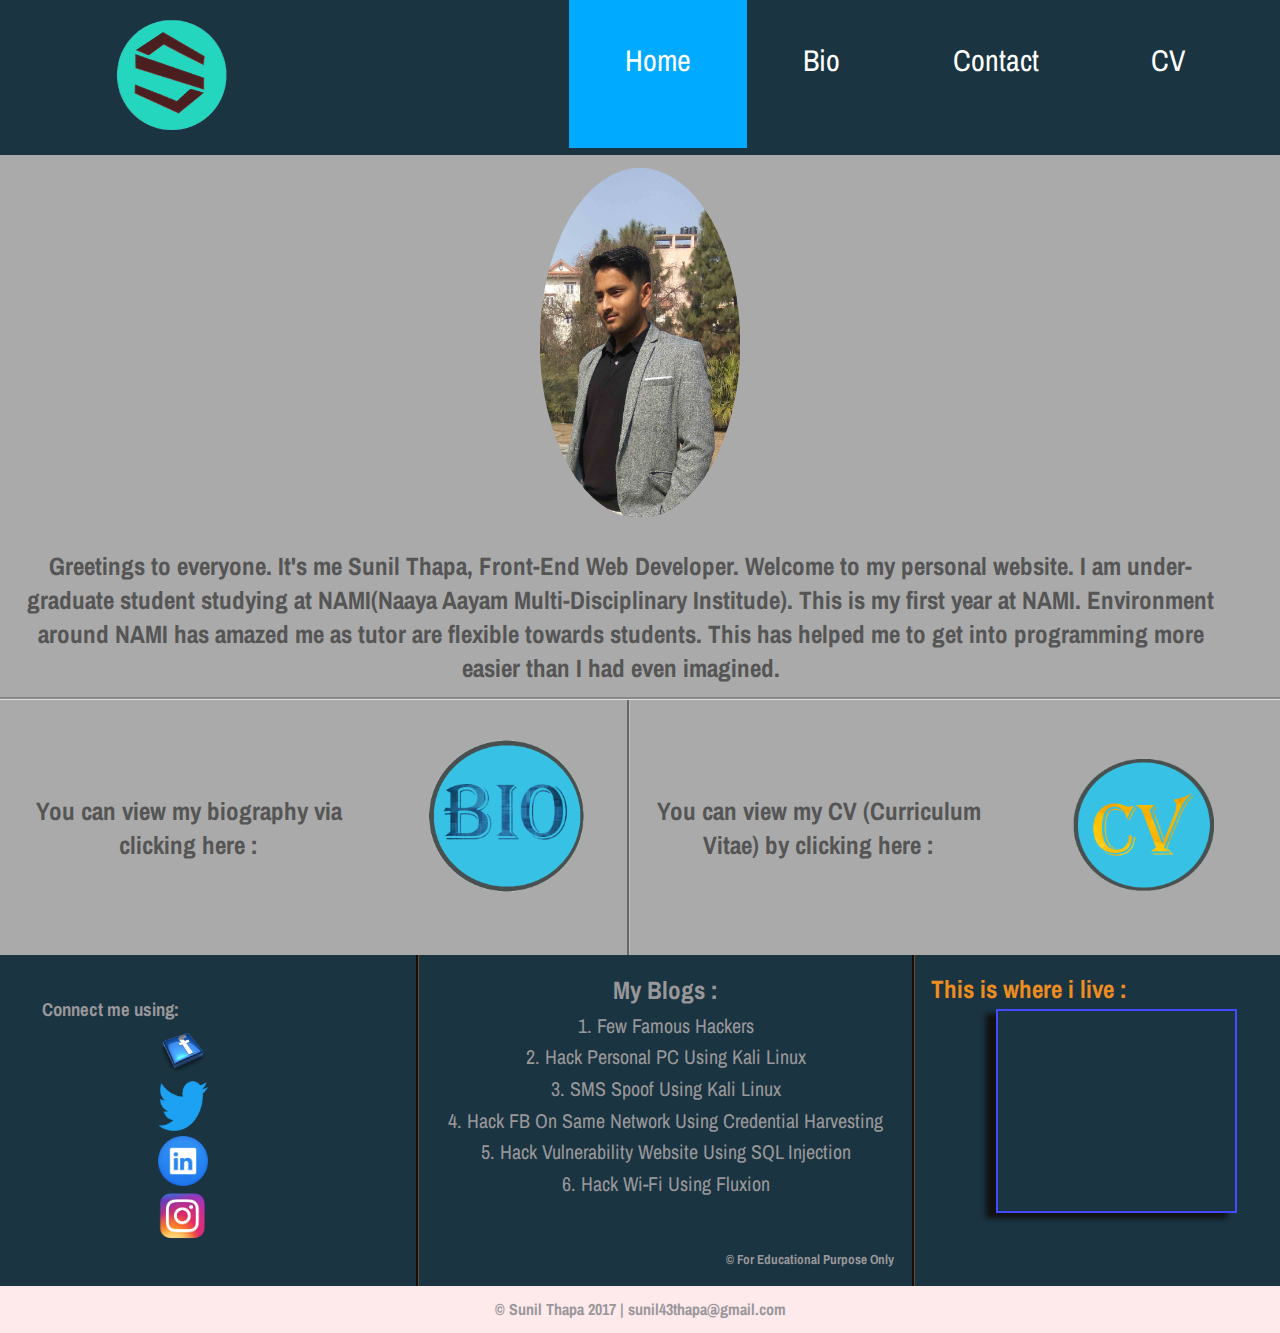
<file: index.html>
<!--
	NAME : SUNIL THAPA
	UN ID : 17421492
-->
<!DOCTYPE html>
<html>
	<head>
		<title>Home</title>
		<link rel="stylesheet" type="text/css" href="css/index.css">
		<link href="https://fonts.googleapis.com/css?family=Archivo+Narrow" rel="stylesheet">
		<meta charset="utf-8">
	</head>
	<body>
		<header>
		<!--This is header section i.e; it deals with 
		navigation that includes home, bio, contact, CV-->
			<div class="top_bar">
				<div class="logo">
					<img src="images/logo1.gif" alt="My logo" title="My Logo">
				</div>
				<!--This is navigation  bar-->
				<div class="navigation">
					<ul>
						<li><a href="cv.html">CV</a></li>
						<li><a href="contact.html">Contact</a></li>
						<li><a href="bio.html">Bio</a></li>
						<li id="onlink"><a href="index.html">Home</a></li>
					</ul>
				</div>
			</div>
		</header>
		<section>
			<div class="me">
			<!--This is my photo-->
				<img src="images/me.jpg" alt="My Image" title="Sunil Thapa">
				<p>Greetings to everyone. It's me Sunil Thapa, Front-End Web Developer. Welcome to my personal website. I am under-graduate student studying at NAMI(Naaya Aayam Multi-Disciplinary Institude). This is my first year at NAMI. Environment around NAMI has amazed me as tutor are flexible towards students. This has helped me to get into programming more easier than I had even imagined.</p>
			</div>
			<div class="linking">
				<div class="biolink">
					<!--This links to biography page-->
					<p>You can view my biography via clicking here : </p>
					<a href="bio.html" target="_blank"><img src="images/bio.gif" alt="Image that links to bio.html" title="BIO"></a>
				</div>
				<div class="cvlink">
					<!--This links to CV page-->
					<p>You can view my  CV (Curriculum Vitae) by clicking here : </p>
					<a href="cv.html" target="_blank"><img src="images/cv.gif"  alt="Image that links to cv.html" title="CV"></a>
				</div>
			</div>
		</section>
		<footer>
			<div class="social_media">
				<!-- Here you can connect me on social media-->
				<h3>Connect me using:</h3>
				<div class="media">
					<a href="https://www.facebook.com/sunil.thapa.18041" id="facebook"><img src="images/fb.jpg" alt="Facebook" title="FACEBOOK"></a>
					<a href="https://www.linkedin.com/in/sunil-thapa-940877134/" id="twitter"><img src="images/twitter.jpg" alt="Twitter" title="TWITTER"></a>
					<a href="https://twitter.com/sunil_th11" id="linkedin"><img src="images/linkedin.jpg"  alt="Linkedin" title="LINKEDIN"></a>
					<a href="https://www.instagram.com/sunil_thapa987/" id="instagram"><img src="images/instagram.jpg" alt="Instagram" title="INSTAGRAM"></a>
				</div>
			</div>
			<div class="news">
				<h3>My Blogs : </h3>
				<ul>
					<li><a href="http://sunil01thapa.blogspot.com/2016/12/hackers.html">1. Few Famous Hackers</a></li>
					<li><a href="http://sunil01thapa.blogspot.com/2016/12/hack-personal-computerpc-hey-guys.html">2. Hack Personal PC Using Kali Linux</a></li>
					<li><a href="http://sunil01thapa.blogspot.com/2016/12/sms-spoof.html">3. SMS Spoof Using Kali Linux </a></li>
					<li><a href="http://sunil01thapa.blogspot.com/2016/12/hack-fb.html">4. Hack FB On Same Network Using Credential Harvesting</a></li>
					<li><a href="http://sunil01thapa.blogspot.com/2016/12/hack-website.html">5. Hack Vulnerability Website Using SQL Injection</a></li>
					<li><a href="http://sunil01thapa.blogspot.com/2016/12/hack-wifi-password-using-kali-linux.html">6. Hack Wi-Fi Using Fluxion</a></li>
				</ul><br><br>
				<h5>&copy; For Educational Purpose Only</h5>
			</div>
			<div class="map">
				<p>This is where i live :  </p>
				<!--This is not exact my location but its nearby for privacy security-->
				<iframe src="https://www.google.com/maps/embed?pb=!1m18!1m12!1m3!1d3531.8979703325895!2d85.30655451561495!3d27.720436332786633!2m3!1f0!2f0!3f0!3m2!1i1024!2i768!4f13.1!3m3!1m2!1s0x39eb18e5b0f1bb1d%3A0x15c3a4748d84b5a5!2zMjfCsDQzJzEzLjgiTiA4NcKwMTgnMTkuMiJF!5e0!3m2!1sen!2s!4v1488546893385">	
				</iframe>
				<!-- Copyright section -->
			</div>
		</footer>
		<div class="copyright">
			<h4>&copy; Sunil Thapa 2017 | sunil43thapa@gmail.com</h4>
		</div>
	</body>
</html>
</file>
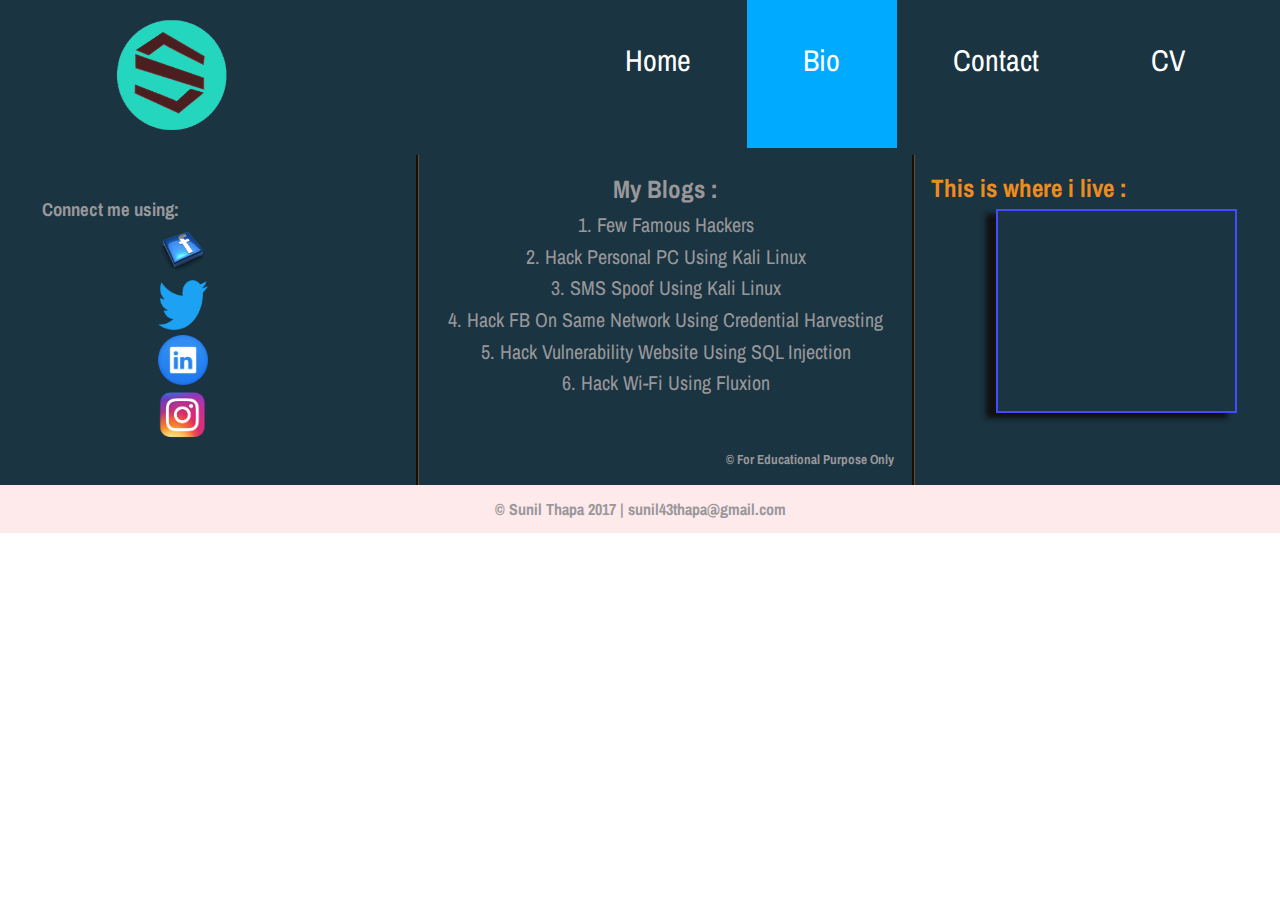
<file: bio.html>
<!--
	NAME : SUNIL THAPA
	UN ID : 17421492
-->
<!DOCTYPE html>
<html>
	<head>
		<title>Bio</title>
		<link rel="stylesheet" type="text/css" href="css/index.css">
		<link href="https://fonts.googleapis.com/css?family=Archivo+Narrow" rel="stylesheet">
		<meta charset="utf-8">
	</head>
	<body>
		<header>
		<!--This is header section i.e; it deals with 
		navigation that includes home, bio, contact, CV-->
			<div class="top_bar">
				<div class="logo">
					<img src="images/logo1.gif" alt="My Logo" title="My Logo">
				</div>
				<!--This is navigation  bar-->
				<div class="navigation">
					<ul>
						<li><a href="cv.html">CV</a></li>
						<li><a href="contact.html">Contact</a></li>
						<li id="onlink"><a href="bio.html">Bio</a></li>
						<li><a href="index.html">Home</a></li>
					</ul>
				</div>
			</div>
		</header>
		<section>
			
		</section>
		<footer>
			<div class="social_media">
				<!-- Here you can connect me on social media-->
				<h3>Connect me using:</h3>
				<div class="media">
					<a href="https://www.facebook.com/sunil.thapa.18041" id="facebook"><img src="images/fb.jpg" alt="Facebook" title="FACEBOOK"></a>
					<a href="https://www.linkedin.com/in/sunil-thapa-940877134/" id="twitter"><img src="images/twitter.jpg" alt="Twitter" title="TWITTER"></a>
					<a href="https://twitter.com/sunil_th11" id="linkedin"><img src="images/linkedin.jpg"  alt="Linkedin" title="LINKEDIN"></a>
					<a href="https://www.instagram.com/sunil_thapa987/" id="instagram"><img src="images/instagram.jpg" alt="Instagram" title="INSTAGRAM"></a>
				</div>
			</div>
			<div class="news">
				<h3>My Blogs : </h3>
				<ul>
					<li><a href="http://sunil01thapa.blogspot.com/2016/12/hackers.html">1. Few Famous Hackers</a></li>
					<li><a href="http://sunil01thapa.blogspot.com/2016/12/hack-personal-computerpc-hey-guys.html">2. Hack Personal PC Using Kali Linux</a></li>
					<li><a href="http://sunil01thapa.blogspot.com/2016/12/sms-spoof.html">3. SMS Spoof Using Kali Linux </a></li>
					<li><a href="http://sunil01thapa.blogspot.com/2016/12/hack-fb.html">4. Hack FB On Same Network Using Credential Harvesting</a></li>
					<li><a href="http://sunil01thapa.blogspot.com/2016/12/hack-website.html">5. Hack Vulnerability Website Using SQL Injection</a></li>
					<li><a href="http://sunil01thapa.blogspot.com/2016/12/hack-wifi-password-using-kali-linux.html">6. Hack Wi-Fi Using Fluxion</a></li>
				</ul><br><br>
				<h5>&copy; For Educational Purpose Only</h5>
			</div>
			<div class="map">
				<p>This is where i live :  </p>
				<!--This is not exact my location but its nearby for privacy security-->
				<iframe src="https://www.google.com/maps/embed?pb=!1m18!1m12!1m3!1d3531.8979703325895!2d85.30655451561495!3d27.720436332786633!2m3!1f0!2f0!3f0!3m2!1i1024!2i768!4f13.1!3m3!1m2!1s0x39eb18e5b0f1bb1d%3A0x15c3a4748d84b5a5!2zMjfCsDQzJzEzLjgiTiA4NcKwMTgnMTkuMiJF!5e0!3m2!1sen!2s!4v1488546893385">	
				</iframe>
				<!-- Copyright section -->
			</div>
		</footer>
		<div class="copyright">
			<h4>&copy; Sunil Thapa 2017 | sunil43thapa@gmail.com</h4>
		</div>
	</body>
</html>
</file>
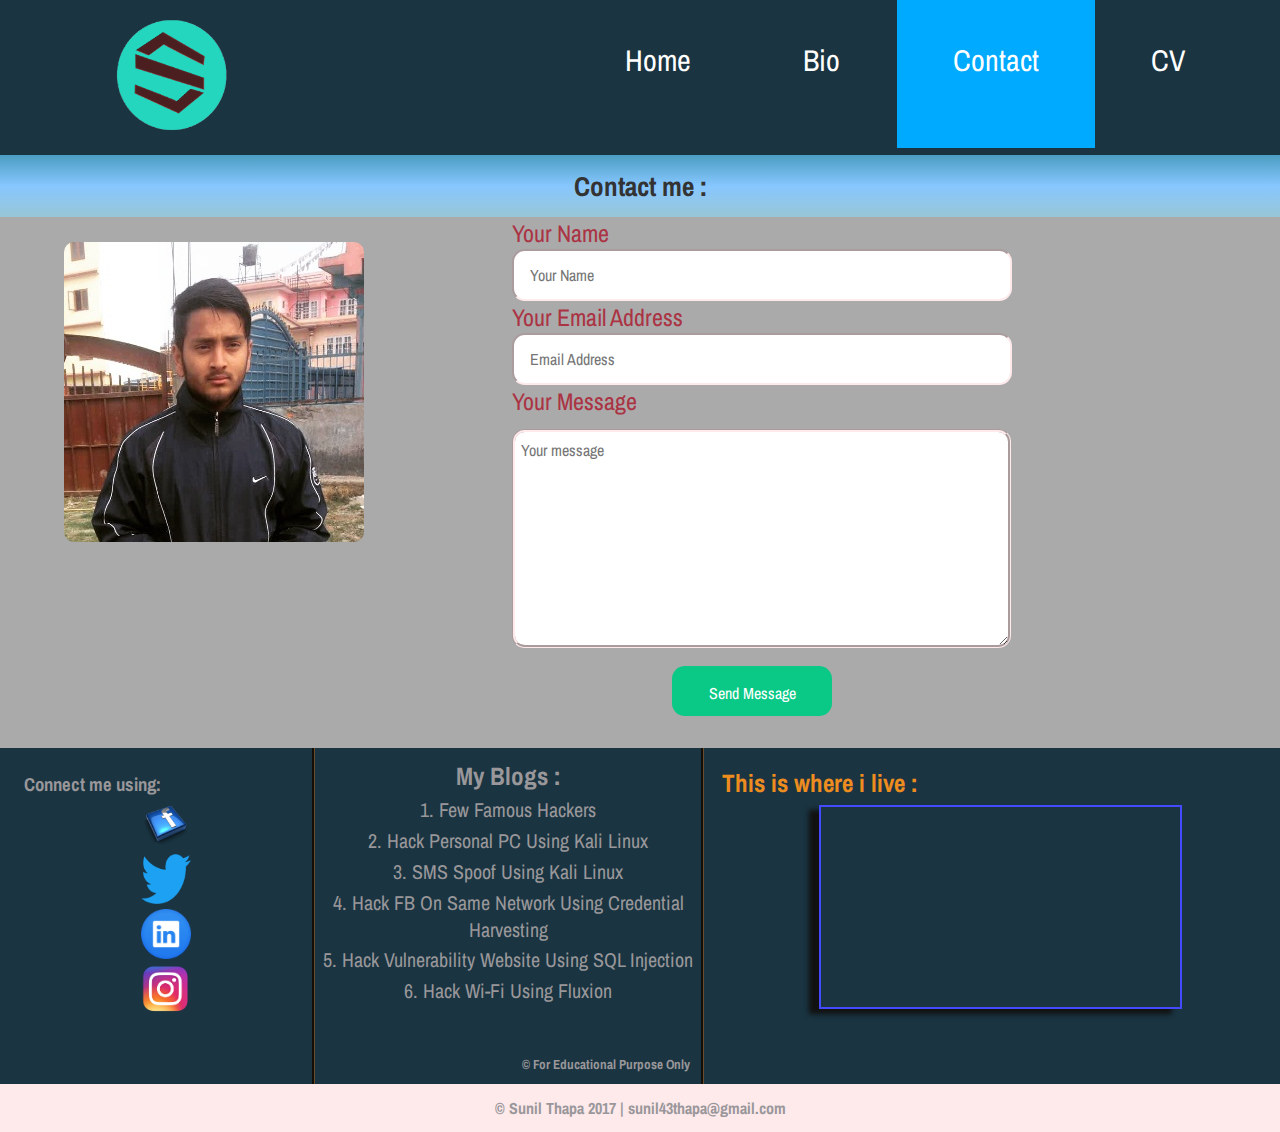
<file: contact.html>
<!--
	NAME : SUNIL THAPA
	UN ID : 17421492
-->
<!DOCTYPE html>
<html>
	<head>
		<title>Contact</title>
		<link rel="stylesheet" type="text/css" href="css/index.css">
		<link href="https://fonts.googleapis.com/css?family=Archivo+Narrow" rel="stylesheet">
		<meta charset="utf-8">
		<meta name="viewport" content="width=device-width">

	</head>
	<body>
		<header>
		<!--This is header section i.e; it deals with 
		navigation that includes home, bio, contact, CV-->
			<div class="top_bar">
				<div class="logo">
					<img src="images/logo1.gif" alt="My logo" title="My Logo">
				</div>
				<!--This is navigation  bar-->
				<div class="navigation">
					<ul>
						<li><a href="cv.html">CV</a></li>
						<li id="onlink"><a href="contact.html">Contact</a></li>
						<li><a href="bio.html">Bio</a></li>
						<li><a href="index.html">Home</a></li>
					</ul>
				</div>
			</div>
		</header>
		<section>
		<h1 id="contactme">Contact me :</h1> 
		<div class="section_contact">
			<div class="me3">
				<img src="images/me3.jpg" alt="Sunil Thapa" title="My Photo">
			</div>
			<div class="form">
				<form method="post" action="">
					<label>Your Name</label><br>
					<input type="text" placeholder="Your Name"><br>
					<label>Your Email Address</label><br>
					<input type="text" placeholder="Email Address"><br>
					<label>Your Message</label><br>
					<textarea id="subject" name="subject" placeholder="Your message"></textarea><br>
					<input type="submit" value="Send Message" id="submit">
				</form>
			</div>
		</div>
		</section>
		<footer>
			<div class="footer">
				<div class="social_media">
					<!-- Here you can connect me on social media-->
					<h3>Connect me using:</h3>
					<div class="media">
						<a href="https://www.facebook.com/sunil.thapa.18041" id="facebook"><img src="images/fb.jpg" alt="Facebook" title="FACEBOOK"></a>
						<a href="https://twitter.com/sunil_th11" id="twitter"><img src="images/twitter.jpg" alt="Twitter" title="TWITTER"></a>
						<a href="https://www.linkedin.com/in/sunil-thapa-940877134/" id="linkedin"><img src="images/linkedin.jpg"  alt="Linkedin" title="LINKEDIN"></a>
						<a href="https://www.instagram.com/sunil_thapa987/" id="instagram"><img src="images/instagram.jpg" alt="Instagram" title="INSTAGRAM"></a>
					</div>
				</div>
				<div class="news">
					<h3>My Blogs : </h3>
					<ul>
						<li><a href="http://sunil01thapa.blogspot.com/2016/12/hackers.html">1. Few Famous Hackers</a></li>
						<li><a href="http://sunil01thapa.blogspot.com/2016/12/hack-personal-computerpc-hey-guys.html">2. Hack Personal PC Using Kali Linux</a></li>
						<li><a href="http://sunil01thapa.blogspot.com/2016/12/sms-spoof.html">3. SMS Spoof Using Kali Linux </a></li>
						<li><a href="http://sunil01thapa.blogspot.com/2016/12/hack-fb.html">4. Hack FB On Same Network Using Credential Harvesting</a></li>
						<li><a href="http://sunil01thapa.blogspot.com/2016/12/hack-website.html">5. Hack Vulnerability Website Using SQL Injection</a></li>
						<li><a href="http://sunil01thapa.blogspot.com/2016/12/hack-wifi-password-using-kali-linux.html">6. Hack Wi-Fi Using Fluxion</a></li>
					</ul><br><br>
					<h5>&copy; For Educational Purpose Only</h5>
				</div>
			</div>
			<div class="map">
				<p>This is where i live :  </p>
				<!--This is not exact my location but its nearby for privacy security-->
				<iframe src="https://www.google.com/maps/embed?pb=!1m18!1m12!1m3!1d3531.8979703325895!2d85.30655451561495!3d27.720436332786633!2m3!1f0!2f0!3f0!3m2!1i1024!2i768!4f13.1!3m3!1m2!1s0x39eb18e5b0f1bb1d%3A0x15c3a4748d84b5a5!2zMjfCsDQzJzEzLjgiTiA4NcKwMTgnMTkuMiJF!5e0!3m2!1sen!2s!4v1488546893385">	
				</iframe>
				<!-- Copyright section -->
			</div>
		</footer>
		<div class="copyright">
			<h4>&copy; Sunil Thapa 2017 | sunil43thapa@gmail.com</h4>
		</div>
	</body>
</html>
</file>
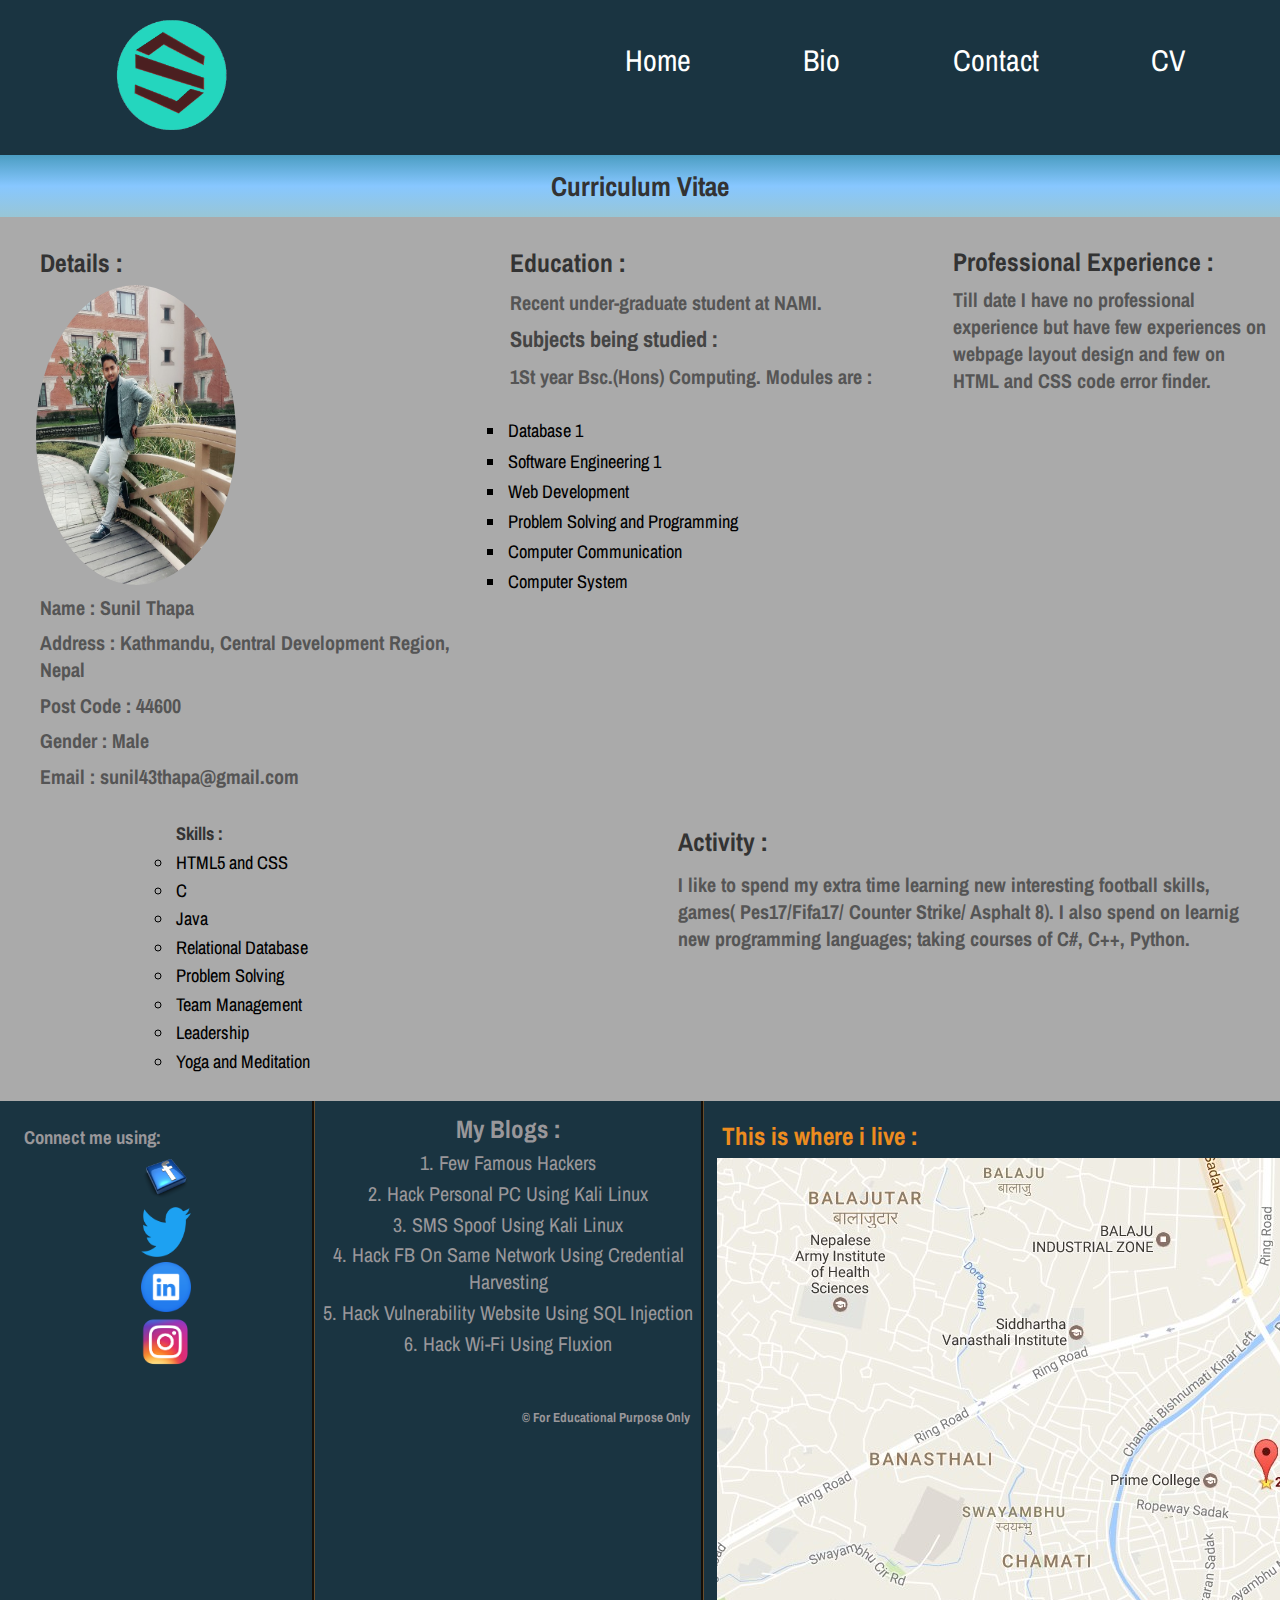
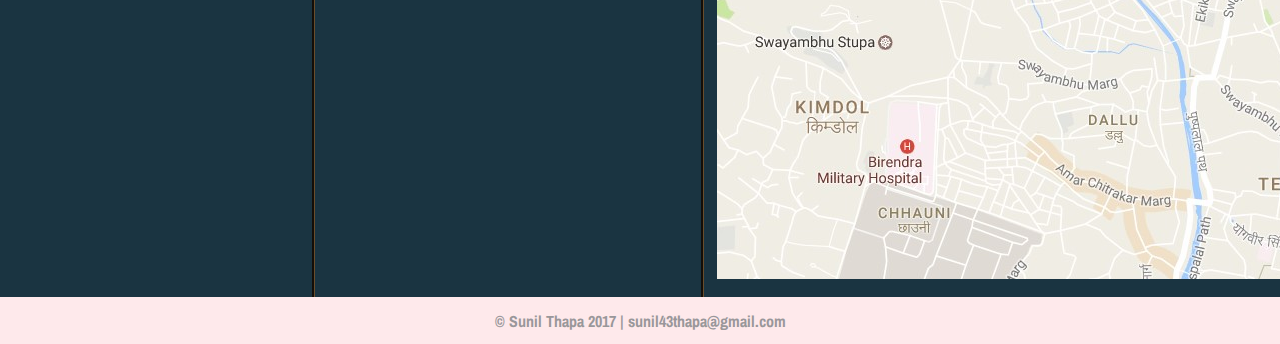
<file: cv.html>
<!--
	NAME : SUNIL THAPA
	UN ID : 17421492
-->
<!DOCTYPE html>
<html>
	<head>
		<title>Curriculum Vitae</title>
		<link rel="stylesheet" type="text/css" href="css/index.css">
		<link href="https://fonts.googleapis.com/css?family=Archivo+Narrow" rel="stylesheet">
		<meta charset="utf-8">
		<meta name="viewport" content="width=device-width">
	</head>
	<body>
		<header>
		<!--This is header section i.e; it deals with 
		navigation that includes home, bio, contact, CV-->
			<div class="top_bar">
				<div class="logo">
					<img src="images/logo1.gif" alt="My logo" title="My Logo">
				</div>
				<!--This is navigation  bar-->
				<div class="navigation">
					<ul>
						<li id="identifier"><a href="cv.html">CV</a></li>
						<li><a href="contact.html">Contact</a></li>
						<li><a href="bio.html">Bio</a></li>
						<li><a href="index.html">Home</a></li>
					</ul>
				</div>
			</div>
		</header>
		<section>
		<h1 id="cvitae">Curriculum Vitae</h1>
		<div class="section">
			<div class="section1">
				<div class="detail">
					<h3>Details :</h3>
					<a class="click" href="#toggle"><img src="images/me2.jpg" alt="My Photo" title="Sunil Thapa"></a>
					<!--PopUps image in enlarge form when clicked to me2.jpg image-->
					<div id="toggle" class="enlarge">
						<div class="toggle1">
							<a class="close" href="cv.html">&times;</a>
							<img src="images/me2.jpg" alt="My Photo" title="Sunil Thapa">
						</div>
					</div>
					<!--Not complete location information for privacy-->
					<p>Name : Sunil Thapa</p>
					<p>Address : Kathmandu, Central Development Region, Nepal</p>
					<p>Post Code : 44600</p>
					<p>Gender : Male</p>
					<p>Email : sunil43thapa@gmail.com</p>
				</div>
				<div class="education">
					<!--This section deals with my current education-->
					<h3>Education :</h3>
					<p>Recent under-graduate student at NAMI.</p>
					<h4>Subjects being studied :</h4>
					<p>1St year Bsc.(Hons) Computing. Modules are :</p><br>
						<ul>
							<li>Database 1</li>
							<li>Software Engineering 1</li>
							<li>Web Development</li>
							<li>Problem Solving and Programming</li>
							<li>Computer Communication</li>
							<li>Computer System</li>
						</ul>
				</div>
				<div class="professional_experience">
				<!--This is my experience-->
					<h3>Professional Experience :</h3>
					<p>Till date I have no  professional experience but have few experiences on webpage layout design and few on HTML and CSS code error finder.</p>
				</div>
			</div>	
			<div class="section2">
				<div class="skills">
				<!--This is what I have learnt and what I'm learning-->
					<h3>Skills :</h3>
					<ul>
						<li>HTML5 and CSS</li>
						<li>C</li>
						<li>Java</li>
						<li>Relational Database</li>
						<li>Problem Solving</li>
						<li>Team Management</li>
						<li>Leadership</li>
						<li>Yoga and Meditation</li>
					</ul>
				</div>
				<div class="activity">
				<!--This is activity section-->
					<h3>Activity :</h3>
					<p>I like to spend my extra time learning new interesting football skills, games( Pes17/Fifa17/ Counter Strike/ Asphalt 8). I also spend on learnig new programming languages; taking courses of C#, C++, Python.</p>
				</div>
			</div>
		</div>
		</section>
		<footer>
			<div class="footer">
				<div class="social_media">
					<!-- Here you can connect me on social media-->
					<h3>Connect me using:</h3>
					<div class="media">
						<a href="https://www.facebook.com/sunil.thapa.18041" id="facebook"><img src="images/fb.jpg" alt="Facebook" title="FACEBOOK"></a>
						<a href="https://twitter.com/sunil_th11" id="twitter"><img src="images/twitter.jpg" alt="Twitter" title="TWITTER"></a>
						<a href="https://www.linkedin.com/in/sunil-thapa-940877134/" id="linkedin"><img src="images/linkedin.jpg"  alt="Linkedin" title="LINKEDIN"></a>
						<a href="https://www.instagram.com/sunil_thapa987/" id="instagram"><img src="images/instagram.jpg" alt="Instagram" title="INSTAGRAM"></a>
					</div>
				</div>
				<div class="news">
					<h3>My Blogs : </h3>
					<ul>
						<li><a href="http://sunil01thapa.blogspot.com/2016/12/hackers.html">1. Few Famous Hackers</a></li>
						<li><a href="http://sunil01thapa.blogspot.com/2016/12/hack-personal-computerpc-hey-guys.html">2. Hack Personal PC Using Kali Linux</a></li>
						<li><a href="http://sunil01thapa.blogspot.com/2016/12/sms-spoof.html">3. SMS Spoof Using Kali Linux </a></li>
						<li><a href="http://sunil01thapa.blogspot.com/2016/12/hack-fb.html">4. Hack FB On Same Network Using Credential Harvesting</a></li>
						<li><a href="http://sunil01thapa.blogspot.com/2016/12/hack-website.html">5. Hack Vulnerability Website Using SQL Injection</a></li>
						<li><a href="http://sunil01thapa.blogspot.com/2016/12/hack-wifi-password-using-kali-linux.html">6. Hack Wi-Fi Using Fluxion</a></li>
					</ul><br><br>
					<h5 id="copy">&copy; For Educational Purpose Only</h5>
				</div>
			</div>
			<div class="map">
				<p>This is where i live :  </p>
				<!--This is not exact my location but its nearby for privacy security-->
				<img src="images/map.jpg" alt="My location" title="Home">
				<!-- Copyright section -->
			</div>
		</footer>
		<div class="copyright">
			<h4>&copy; Sunil Thapa 2017 | sunil43thapa@gmail.com</h4>
		</div>
	</body>
</html>
</file>
<file: css/index.css>
/*
	NAME = SUNIL THAPA
	UN ID =17421492
*/
/*This is common css for all four html file*/
*{
	margin: 0;
	padding: 0;
	font-family: 'Archivo Narrow', sans-serif;

}
h1,h2,h3,h4,h5,h6{
	padding: 1%;
	color: #99979A;
}
p{
	font-size: 1.5625em;
	font-weight: bold;
	color: #555;
}
body{
	width: 100%;
}
.top_bar{ 
	/*  This is for header part*/
	display: inline-flex;
	flex-direction: row;
	width: 100%;
	background: #1A3441;
}
.logo{
	/*This is just to look web page more attractive made by myself using photoshop cs6*/
	width: 50%;
	padding: 0;
}
.logo>img{
	width: 9.375em;
	padding-left: 15%;
	/*This is to animate my designed logo*/
	animation: sunil 3s linear infinite alternate;
}
@keyframes sunil{
	0%{
		transform: translateX(20%) rotateX(0deg);
	}
	25%{
		transform: translateX(40%) rotateX(90deg);
	}
	50%{
		transform: translateX(60%) rotateX(180deg);
	}
	75%{
		transform: translateX(80%) rotateX(270deg);
	}
	100%{
		transform: translateX(100%) rotateX(360deg);
	}
}
/*Now designing looks for navigations to look attractive and user-friendly*/
.navigation{
	width: 47%;
}
.navigation ul{
	display: flex;
	flex-direction: row-reverse;
}
.navigation ul li{
	list-style: none;
	height:9.275em;
}
.navigation ul li a{
	padding: 1.875em;
	padding-top: 7.733em;
	padding-bottom: 0;
	text-decoration: none;
	line-height: 4em;
	font-size: 1.875em;
	color: #fff;
}
/*This adds more function when cursor is hovered to navigations*/
.navigation  ul li:hover,
.navigation ul li a:hover
 {
	background-color: #D7937A;
	text-decoration: underline;
	color: #111;
	cursor: pointer;
	text-shadow: -0.1875em 0.1875em 0.3125em #393939;
}
.navigation ul li:hover{
	transform: translateY(0.3125em);
	transition: transform 0.6s ease;
	box-shadow: -0.25em -0.25em 0.25em #e9e9e9;
}
.navigation ul li#onlink{
	background: #0AF;
	color: #222;
}
.navigation ul li#onlink:hover, 
.navigation ul li#onlink a:hover{
	background: #D7D1AA;
}
section{
	width: 100%;
	background: #aaa;
}
footer{
	background: #1A3441;
	width: 100%;
	display: flex;
	flex-direction: row;
	margin: 0 auto;
}
.footer{
	width: 55%;
	display: inline-flex;
	flex-direction: row;
}
.social_media{
	width: 40%;
	padding: 3%;
	border-right: 0.1875em groove #684E2D;
}
/*THrough this section anyone can contact me in social medias like facebook, twitter, instagram, and so on*/
.media{
	margin-left: 6.25em;
	display: flex;
	flex-direction: column;
}
.media a{
	width: 3.75em;
}
.media img{
	width: 3.125em;
	height: 3.125em;
	padding-left: 1.25em;
}
/*Exapanding facebook logo when hovering over it*/
.media>#facebook:hover{
	transform: scale(1.5, 1.5);
	transition: transform 0.6s ease;
}
/*Rotating clockwise twitter logo when hovering over it*/
.media>#twitter:hover{
	transform: rotate(360deg);
	transition: transform 1.5s ease;
}
/*Rotating anti-clockwise linkedin logo when hovering over it*/
.media> #linkedin:hover{
	transform: rotate(-360deg);
	transition: transform 1.5s ease-in-out;
}
/*Bending intagram logo when hovering over it*/
.media> #instagram:hover{
	transform: skew(-30deg, 30deg);
	transition: transform 1s ease;
}
.news{
	width: 55%;
	padding: 1%;
	text-align: center;
	border-right: 0.1875em groove #684E2D;
}
.news h3{
	font-size: 1.5625em;
}
.news h5{
	text-align: right;
}
.news ul li{
	list-style: none;
	margin-bottom: 1%;
}
.news ul li a{
	text-decoration: none;
	color: #99979A;
	font-size: 1.25em;
}
.news ul li a:hover{
	font-size: 1.4375em;
	text-shadow: 0.3125em 0.3125em 0.3125em red;
	text-decoration: underline;
}
/*This locates mine current place*/
.map{
	width: 40%;
	padding: 1%;
}
.map p{
	color: #ED8C1F;
	padding: 1%;
	text-align: left;
}
.map iframe{
	width: 70%; 
	height:12.5em;
	margin-left: 20%;
	border: 0.125em solid #444AFF;
	box-shadow: -0.625em 0.3125em 0.3125em #111;
}
.copyright{
	text-align: center;
	background: #FEE9EB;
}
/*Making page responsive*/
@media only screen and (max-width: 1200px){
	.top_bar{
		display: inline-block;
	}
	.logo{
		width: 100%;
	}
	.logo img{
		padding-left: 22%;
	}
	.navigation{
		width: 100%;
	}
	.navigation ul{
		display: flex;
		flex-direction: row-reverse;
	}
	.navigation ul li a:hover{
		background: none;
	}
	.navigation ul li#onlink a:hover{
		background: none;
	}
	footer{
		display: inline-block;
	}
	.footer{
		width: 100%;
		border-bottom: 0.1875em groove #684E2D;
	}
	.news{
		padding:0 3%;
	}
	.map{
		width: 100%;
	}
}
@media screen and (max-width: 700px){
	.navigation ul{
		display: inline-flex;
		flex-direction: column-reverse;
		width: 100%;
	}
	.logo img{
		padding: 0%;
	}
	.navigation ul li{
		width: 100%;
		padding-left: 0;
	}
	.footer{
		display: block;
	}
	.news{
		width: 100%;
		text-align: left;
		border-right: 0;
		padding: 0;
	}
	.social_media{
		width: 100%;
		border-right: 0;
		border-bottom: 0.1875em groove #684E2D;
		padding:0;
	}
}
	
/*This is css for index.html*/
#homepage{
	color: #333;
	text-align: center;
	background: linear-gradient(#4B9DC2,#87C7FF,#98C6D6);
	font-size: 1.7em;
}
.me{
	text-align: center;
	width: 100%;
	text-align: center;
	border-bottom: 0.1875em groove #ddd;
}
.me img{
	border-radius: 100%;
	width: 12.5em;
	padding:1%;
}
.me img:hover{
	animation: sunilt 2s linear;
}
@keyframes sunilt{
	0%{
		transform: rotateY(0deg);
	}
	100%{
		transform: rotateY(360deg);
	}
}
.me p{
	width: 95%;
	margin: 1%;
	text-align: center;
}
/*Linking is class that contains link to biography and cv*/
.linking{
	display: inline-flex;
	flex-direction: row;
	width: 100%;
}
/*Biolink is class that links to bio.html*/
.biolink{
	width: 49%;
	display: inline-flex;
	flex-direction: row;
}
.biolink a:hover{
	transform: rotate(360deg);
	transition: transform 1s ease-in-out;
}
.biolink a img{
	width: 15.625em;
	height: 15.625em;
}
.biolink p{
	width: 70%;
	margin: auto 0;
	text-align: center;
}
/*cvlink is class that links to cv.html*/
.cvlink{
	width: 49%;
	display: inline-flex;
	flex-direction: row;
	border-left: 0.1875em groove #bbb;
}
.cvlink a img{
	width: 15.625em;
	height: 15.625em;
}
.cvlink p{
	width: 70%;
	margin: auto 0;
	text-align: center;
}
.cvlink a:hover{
	transform: rotate(360deg);
	transition: transform 1s ease-in-out;
}
/*Making index.html responsive*/
@media only screen and (max-width: 1200px){
	.linking{
		display: block;
	}
	.biolink,
	.cvlink{
		width: 100%;
	}
	.biolink{
		border-bottom: 0.1875em groove #ddd;

	}
}
@media only screen and (max-width: 700px){
	.cvlink{
		border-left: 0;
	}
	.cvlink,
	.biolink{
		padding-left: 2%;
	}
}
/*This is css for cv.html*/
#cvitae{
	color: #333;
	text-align: center;
	background: linear-gradient(#4B9DC2,#87C7FF,#98C6D6);
	font-size: 1.7em;
}

.section h3{
	font-size: 1.6em;
	color: #333;
}
.section h4{
	font-size: 1.4em;
	color: #444; 
}
.section p{
	font-size: 1.25em;
	padding: 1%;
}
.section1{
	display: inline-flex;
	flex-direction: row;
	justify-content: space-around;
	width: 100%;
	margin-top: 2%;
}
.detail{
	width: 33%;
	margin: 0 2% ;
}
.detail img{
	border-radius: 100%;
	width: 12.5em;
	height: 18.75em;
}
/*This code helps to popup my image enlarging it*/
.click{
	transition: all 0.2s ease-in-out;
	cursor: pointer;
}
.enlarge{
	position: fixed;
	transform: scale(3,3);
	transition: opacity 600ms;
	opacity: 0;
	background: rgba(0, 0, 0, 0.7);
	top:0;
	right: 0;
	left: -100%;
	bottom: 0; 
	visibility: hidden;
}
.enlarge:target{
	visibility: visible;
	top: 30%;
	left: 50%;
	opacity: 1;
}

.toggle1{
	position: relative;
	transition: all 5s ease;
}
.toggle1 .close{
	color: white;
	position: absolute;
	transition: all 200ms;
	top: 40%;
	left: 45%;
}
.toggle1 img{
	margin: 15% 0 0 25% ;
	overflow: auto;
	box-shadow: 0.4em 0.4em 0.8em #111; 
}/*Till here it acts for poping up*/
.education{
	width: 33%;
}
.education li{
	list-style: square;
	font-size: 1.15em;
	padding: 0.6%;
}
.professional_experience{
	width: 25%;
	margin-top: 0 5%;
}
.section2{
	display: inline-flex;
	flex-direction: row;
	justify-content: space-around;
	padding: 2% 0;
	width: 100%;
}
.skills{
	width: 45%;
}
.skills h3,
.skills li{
	width: 50%;
	margin: 0 auto;
	list-style: circle;	
	font-size: 1.15em;
	padding: 0.3%; 
}
.activity{
	width: 45%;
}
@media only screen and (max-width: 1200px){
	.enlarge{
		transform: scale(2,2);
	}
	.enlarge:target{
		left: 30%;
	}
	.toggle1 .close{
		left: 60%;
	}
}
@media only screen and (max-width: 900px){
	.skills li{
		width: 100%;
	}
}
@media only screen and (max-width: 750px){
	.section1{
		display: block;

	}
	.section2{
		display: block;
	}
	.detail, .education, .professional_experience, .skills, .activity{
		margin: 5% 5%;
		width: 100%;
	}
	.enlarge:target{
		left: 20%;
	}
	.toggle1 .close{
		left: 60%;
	}

}
@media only screen and (max-width: 600px){
	.enlarge{
		transform: scale(1.5,1.5);
	}
	.enlarge:target{
		left: 10%;
	}
	.toggle1 .close{
		left: 70%;
	}
}
@media only screen and (max-width: 450px){
	.enlarge{
		transform: scale(1.5,1.5);
	}
	.enlarge:target{
		left: 0%;
	}
	.toggle1 .close{
		left: 75%;
	}
}
@media only screen and (max-width: 370px){
	.toggle1 .close{
		left: 80%;
	}
}
/*This is for contact*/
#contactme{
	color: #333;
	text-align: center;
	background: linear-gradient(#4B9DC2,#87C7FF,#98C6D6);
	font-size: 1.7em;
}
.section_contact{
	width: 100%;
	display: inline-flex;
	flex-direction: row;
	justify-content: space-around;
}
.me3{
	width: 25%;
	height: 25em;
	padding: 2% 0 2% 5%;
}
.me3 img{
	border-radius: 10px;
}	
.me3 img:hover{
	cursor: pointer;
	animation: sunilthapa 1s linear;
}
@keyframes sunilthapa{
	0%{
		transform: scale(1,1);
		transition: transform ease;
	}
	25%{
		transform: scale(0,0);
		transition: transform ease;
		box-shadow: 0.3em 0.3em 0.3em #000;
	}
	50%{
		transform: scale(1.5,1.5);
		transition: transform ease;
		box-shadow: 0.8em 0.8em 0.8em #000;
	}
	100%{
		transform: scale(1,1);
		transition: transform ease;
	}
}
.form{
	margin: 0 auto;
	width: 50%;
}
label{
	font-size: 1.5em;
	color: #A34;
}
input{
	width: 75%;
	height: 3em;
	border-radius: 0.8em;
	border-color: #FEE9EB;
	font-size: 1em;
	padding-left: 1em;
}
input:focus,
textarea:focus{
	background: #A5AAD7;
	border-color: #0AC986;
	color: #000; 
}
textarea{
	border-radius: 0.8em;
	padding: 1% 1%;
	width: 75%;
	margin: 2% 0;
	border: 0.2em groove #FEE9EB;
	height: 12.5em;
	font-size: 1em;
}
input[type="submit"]{
	width: 25%;
	height: 3.125em;
	background: #0AC986;
	font-size: 1em;
	color: white;
	outline: none;
	border-radius: 0.8em;
	border: 0;
	cursor: pointer; 
	padding: 1em 0.8em;
	margin-left: 25%;
	margin-bottom: 2em; 
}
#submit:hover{
	box-shadow:0.3125em 0.3125em 0.3125em #111;
	transform: translateY(-0.4em);
	transition: transform 0.6s ease;
	background: #fff;
	color: #0AC986;
}
@media only screen and (max-width: 1200px){
	.form{
		margin: 0;
	}
}
@media only screen and (max-width: 950px){
	.me3{
		width: 100%;
		height: 20em;
	}
	.me3  img{
		margin-left: 25%;
	}
	.form{
		margin: 0 auto;
		padding-left: 2%;
		width: 100%;
	}
	.section_contact{
		display: inline-flex;
		flex-direction: column;
	}
} 
@media only screen and (max-width: 950px){
	input, textarea{
		width: 90%;
	}
	.me3 img{
		margin-left: 0;
	}
}
/*This is css for bio.html*/
.bio0{
	display: inline-flex;
	flex-direction: row;
	justify-content: space-between;
	padding-top: 2%;
	width: 100%;
	margin: auto;
}
.bio2{
	width: 30%;
}
.bio2 img{
	max-height: 34em;
}
#header{
	color: #333;
	text-align: center;
	background: linear-gradient(#4B9DC2,#87C7FF,#98C6D6);
	font-size: 1.7em;
}
.bio1 {
	width: 60%;  
}
.bio1 p{
	padding:0 0 4% 4%;
}
@media only screen and (max-width: 1200px){
	.bio0{
		display: inline-flex;
		flex-direction: column-reverse;
	}
	.bio2{
		width: 100%;
	}
	.bio1{
		width: 100%;
	}
	.bio1 p{
		padding: 2%;
		word-wrap: break-word;
	}
}
@media only screen and (max-width: 700px){
	.bio2 img{
		max-height: 20em;
	}
}
</file>
